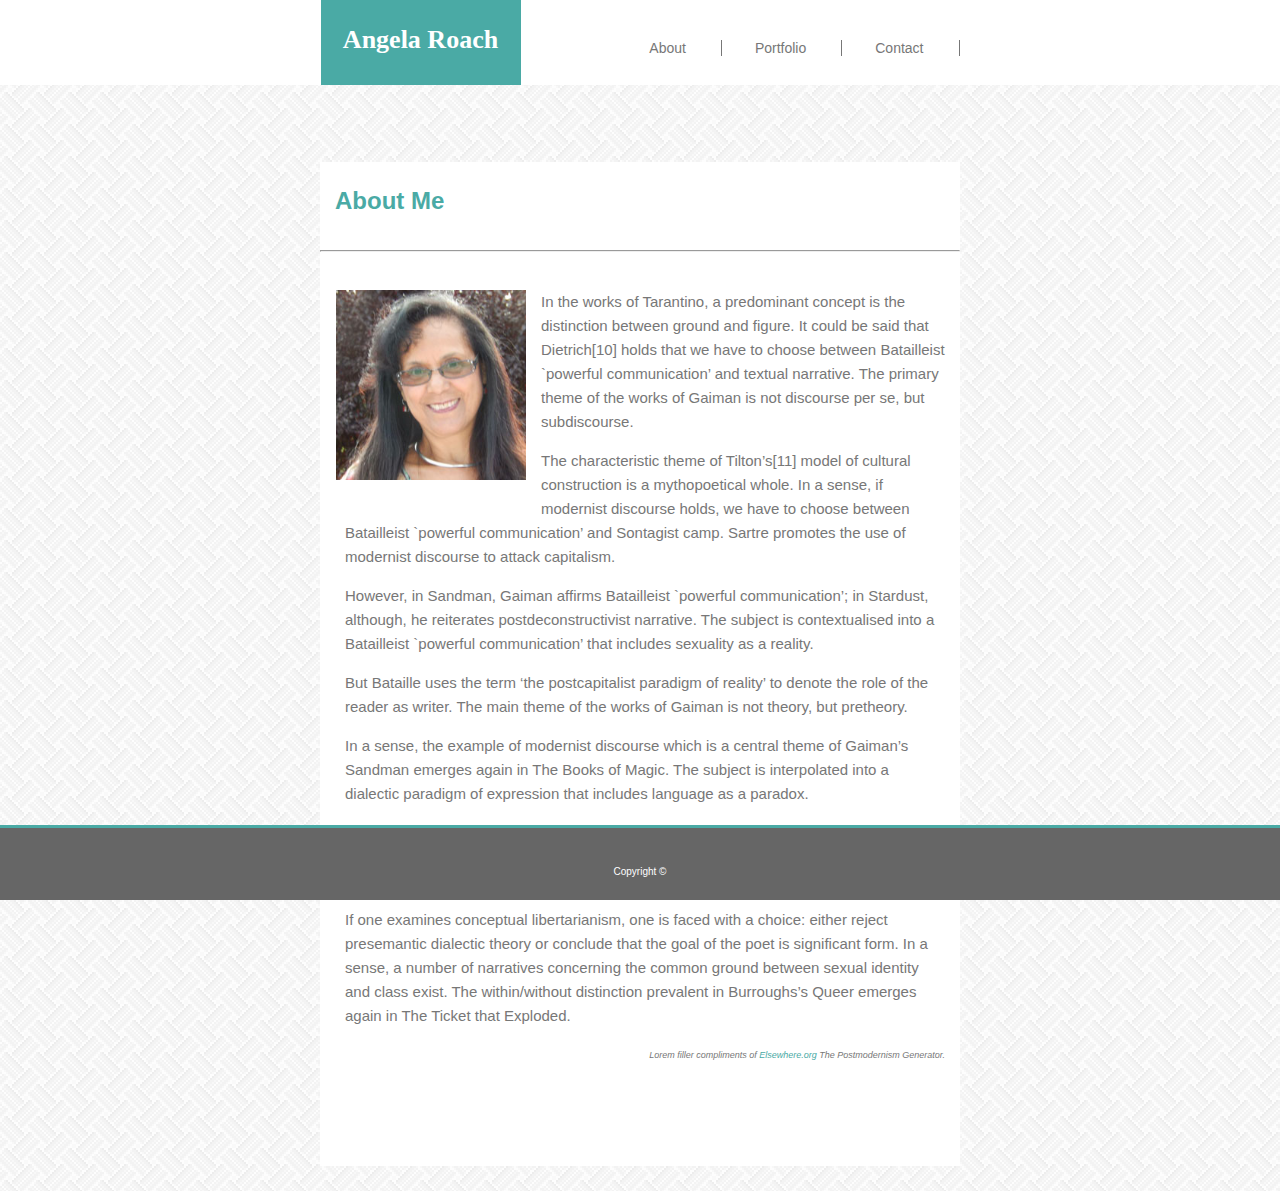
<file: index.html>
<!DOCTYPE html>
<html lang="en">

<head>
    <meta charset="UTF-8">
    <meta name="viewport" content="width=device-width, initial-scale=1.0">
    <meta http-equiv="X-UA-Compatible" content="ie=edge">
    <title>Angie Roach: Home Page</title>
    <link rel="stylesheet" type="text/css" href="assets/css/style.css">

</head>

<body>

    <!-- Header includes navigation links or buttons-->
    <div class="navcontainer">
        <a class="navlogo" href="index.html">Angela Roach</a>
        <div class="nav">
            <ul>
                <li><a href="contact.html">Contact</a></li>
                <li><a href="portfolio.html">Portfolio</a></li>
                <li><a href="index.html">About </a></li>
            </ul>
        </div>
    </div>

    <!--About me area-->
    <main>
        <div class="aboutMe">
            <h2>About Me</h2>
        </div>
        <hr>

        <div class="profilePic"><img src="assets/images/summerPortrait.jpg" alt="developer's picture"></div>

        <div class="bio">
            <p>In the works of Tarantino, a predominant concept is the distinction between
                ground and figure. It could be said that Dietrich[10] holds
                that we have to choose between Batailleist `powerful communication’ and textual
                narrative. The primary theme of the works of Gaiman is not discourse per se,
                but subdiscourse.
            </p>
            <p>The characteristic theme of Tilton’s[11] model of
                cultural construction is a mythopoetical whole. In a sense, if modernist
                discourse holds, we have to choose between Batailleist `powerful communication’
                and Sontagist camp. Sartre promotes the use of modernist discourse to attack
                capitalism.
            </p>
            <p>However, in Sandman, Gaiman affirms Batailleist `powerful
                communication’; in Stardust, although, he reiterates
                postdeconstructivist narrative. The subject is contextualised into a
                Batailleist `powerful communication’ that includes sexuality as a reality.
            </p>
            <p>But Bataille uses the term ‘the postcapitalist paradigm of reality’ to
                denote the role of the reader as writer. The main theme of the works of Gaiman
                is not theory, but pretheory.
            </p>
            <p>In a sense, the example of modernist discourse which is a central theme of
                Gaiman’s Sandman emerges again in The Books of Magic. The subject
                is interpolated into a dialectic paradigm of expression that includes language
                as a paradox.
            </p>
            <p>Thus, in Stardust, Gaiman examines the postcapitalist paradigm of
                reality; in The Books of Magic, however, he reiterates Batailleist
                `powerful communication’. Several appropriations concerning neocultural
                discourse may be revealed.
            </p>
            <p>If one examines conceptual libertarianism, one is faced with a choice:
                either reject presemantic dialectic theory or conclude that the goal of the
                poet is significant form. In a sense, a number of narratives concerning the
                common ground between sexual identity and class exist. The within/without
                distinction prevalent in Burroughs’s Queer emerges again in The
                Ticket that Exploded.
            </p>
            <div class="credit">
                <p>Lorem filler compliments of <a href="http://www.elsewhere.org/pomo/">Elsewhere.org</a> The
                    Postmodernism Generator. </p>
            </div>

        </div>
    </main>
    <!--sticky footer-->
    <footer>
        <p>Copyright &copy;</p>
    </footer>



</body>

</html>
</file>
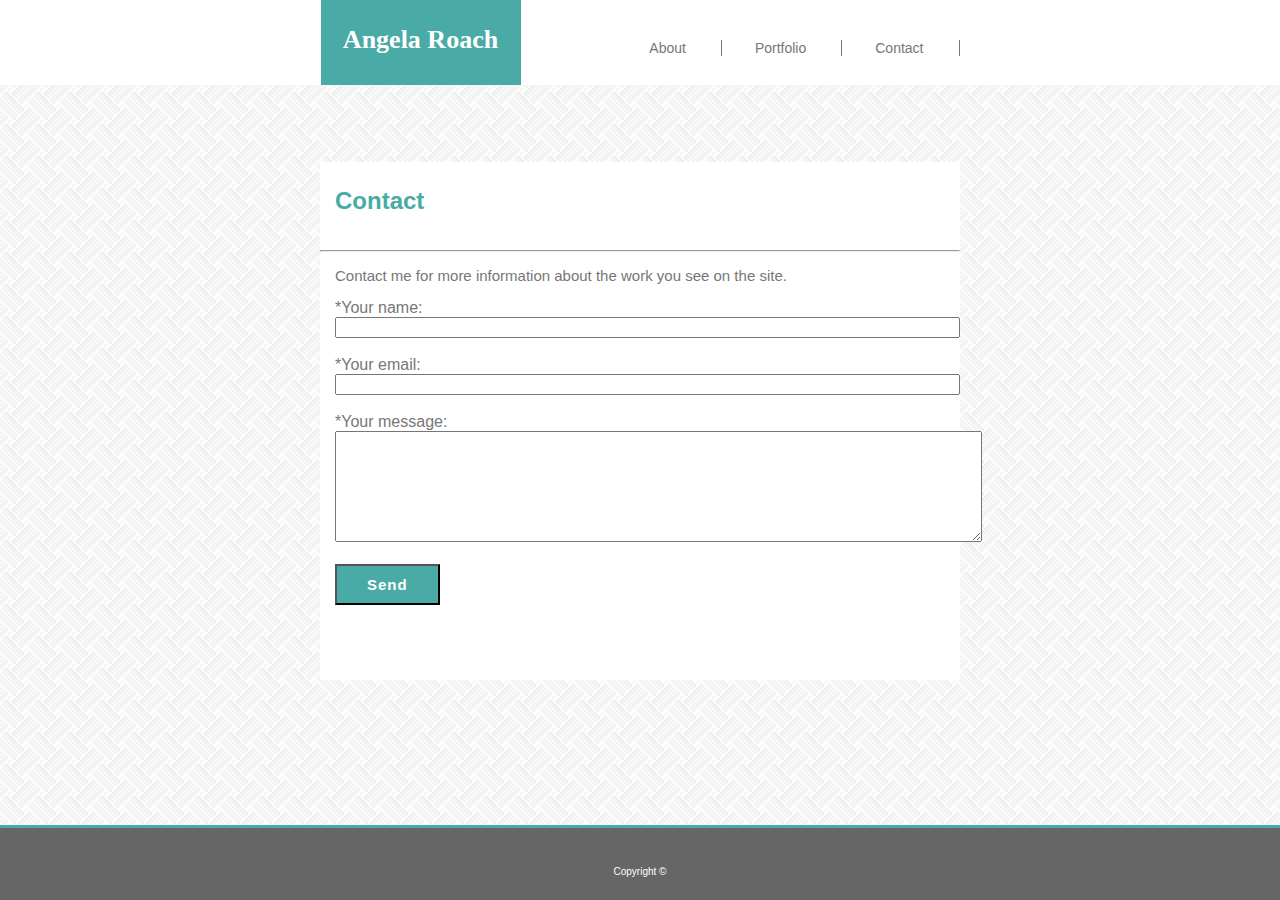
<file: contact.html>
<!DOCTYPE html>
<html lang="en">

<head>
    <meta charset="UTF-8">
    <meta name="viewport" content="width=device-width, initial-scale=1.0">
    <meta http-equiv="X-UA-Compatible" content="ie=edge">
    <title>Angie Roach: Contact Me</title>
    <link rel="stylesheet" type="text/css" href="assets/css/style.css">
</head>

<body>
    <!-- Header includes navigation links or buttons-->
    <div class="navcontainer">
        <a class="navlogo" href="index.html">Angela Roach</a>
        <div class="nav">
            <ul>
                <li><a href="contact.html">Contact</a></li>
                <li><a href="portfolio.html">Portfolio</a></li>
                <li><a href="index.html">About </a></li>
            </ul>
        </div>
    </div>

    <!--Contact form-->
    <main>
        <div class="contact">
            <h2>Contact</h2>
        </div>
        <hr>

        <div class="call2Action">
            <p>Contact me for more information about the work you see on the site. </p>


            <div class="contactME">

                <form id="contact" action="" method="post">
                    <div class="row">
                        <label class="required" for="name">*Your name:</label><br>
                        <input id="name" class="input" name="name" type="text" value="" size="75" /><br />
                        <span id="name_validation" class="error_message"></span>
                    </div>
                    <br>
                    <div class="row">
                        <label class="required" for="email">*Your email:</label><br>
                        <input id="email" class="input" name="email" type="text" value="" size="75" /><br />
                        <span id="email_validation" class="error_message"></span>
                    </div>
                    <br>
                    <div class="row">
                        <label class="required" for="message">*Your message:</label><br>
                        <textarea id="message" class="input" name="message" rows="7" cols="78"></textarea><br />
                        <span id="message_validation" class="error_message"></span>
                    </div>
                    <br>
                    <div id="submit">
                        <input id="submit_button" type="submit" value="Send" />
                    </div>
                </form>
            </div>
        </div>

    </main>

    <footer>
        <p>Copyright &copy;</p>
    </footer>




</body>

</html>
</file>
<file: assets/css/style.css>
* {
    box-sizing: border-box;
}

body {
    max-width: 100%; 
    margin: 0;
    background-image: url("../../assets/images/straws.png");
    font-family: 'Arial', 'Helvetica Neue', Helvetica, sans-serif;
    color: #777;
    }

     {h2
        font-family: 'Georgia', Times, Times New Roman, serif;
    }

    p { 
        font-size: 15px;
    }

/* Same navigation will be on each page */
/* Same navigation will be on each page */

  

/* navigation row */   

div.navcontainer {
  position: relative;
  width: 100%;
  height:85px;
  background-color: #fff; 
  top: 0px;
  left: 0px;
  margin: 0%;
  padding: 2%; 
         }

.navcontainer::after {
  content: "";
  clear: both;
  display: block;
               }

.navlogo {
      float: left;
      margin: -2.1% 0 0 24%;
      width: 200px;
      height: 85px;
      background-color: #4aaaa5;
      font-family: 'Georgia', Times, Times New Roman, serif;
      font-size: 26px;
      font-weight: bold;
      color: #fff;
      text-decoration: none;
      text-align: center;
      line-height: 80px; 
      }

.nav {
  height: auto;
  position: relative;
  background: transparent;
  font-family: 'Arial', 'Helvetica Neue', Helvetica, sans-serif;
  font-size: 14px;
  /* font-weight: 700; */
  text-decoration: none;
  margin: 0 24% 0% 2%;
  float:right;
      }

.nav li {
  display: inline-block;
  float: right;
  padding-right: 30px;
  border-right: 1px #777 solid;
  }

.nav a {
  color: #777;
  padding: 5px;
  margin-left: 2em;
  text-decoration: none;
  transition: 0.5s ease;
            }
  
  .nav a:hover {
    background-color: #4aaaa5;
    padding: 5px;
    color: #fff;
    
  }
.nav a {
  color: #777;
  padding: 5px;
  margin-left: 2em;
  text-decoration: none;
  transition: 0.5s ease;
            }

.nav a:hover {
  background-color: #4aaaa5;
  padding: 5px;
  color: #fff;
  
}

main {
    max-width: 960px;
    margin: 6% 25% 2% 25%;
    background-color: #fff;
    padding-bottom: 75px;

}

/*  each page has headline of that page */

.aboutMe  h2 {
    color: #4aaaa5;
    padding: 25px 15px 15px 15px;
}

 .portfolio h2 {
    color: #4aaaa5;
    padding: 25px 15px 15px 15px;
}

.contact h2 {
    color: #4aaaa5;
    padding: 25px 15px 15px 15px; 
} 

 /*   home page content */

.bio {
    padding: 15px 15px 15px 25px;
    line-height: 1.5em;
}

.credit p{
  font-size: 9px;
  font-style: italic;
  text-align: right;
}

.credit a {
  font-size: 9px;
  font-style: italic;
  color: #4aaaa5;
  text-align: right;
  text-decoration: none;

}

.profilePic  {
    float: left;
    width: 250px;
    margin-left: -29px;
    padding: 10px 0 10px 0;
    border-radius: 1px;
}

.profilePic img {
    border: none;
    margin-left: 40px;
    padding-right: 5px;
    }
.profilePic img:hover {
    opacity: 1;
}    

/*  portfolio images */
img {
    float: left;
    border: 1px solid #ddd;
    border-radius: 4px;
    margin: 15px 50px 15px 50px;
    padding: 5px;
    width: 200px;
    height: 200px;
}

img:hover {
  opacity: 0.6;
}

/* Portfolio Captions */
.box-set {
    position: relative;
    height: 45px;
    background: #fff;
} 
    
  .box  {
    position: relative;
    width: 188px;
    height: 30px;
    background: #4aaaa5;
    font-family: 'Georgia', Times, Times New Roman, serif;
    font-size: 18px;
    text-align: center;
    vertical-align: bottom;
    color: #fff;
    }
  
  .hangman {
    top: -555px;
    left: 19px;
  }
  
  .rgbGame{
    top: -610px;  
    left: 323px;
  }
  
  .triviaGame {
    top:-430px;
    left: 19px;
  }

  .infoWidget {
    top: -485px;
    left: 323px;
  }

  .rockPaperScissors {
    top: -304px;
    left: 20px;
  }

  

  /* contact page */
    
  .container {
    max-width: 400px;
    width: 100%;
    margin: 0 auto;
    margin-left: 15px;
    position: relative;
  }

  .call2Action {
    margin-left: 15px;
  }

  #submit_button {
    padding: 10px 30px;
    background-color: #4aaaa5;
    font-size: 15px;
    font-weight: bold;
    color: #fff;
    letter-spacing: 1px;
  }

  #submit_button:hover {
    background-color: #f6e7c5;
    color: #777;
    padding: 11px 31px; 
    transition: background-color 0.8s ease;
  }



  /* footer is on each page */

  footer {
    position: fixed;
    width: 100%;
    margin: 50px 0 0 0;
    margin-bottom: 0px;
    height: 75px;
    background-color: #666;
    border-top: 3px #4aaaa5 solid;
    left: 0px;
    bottom: 0px;
}   

footer p {
    font-size: 10px;
    color: #fff;
    text-align: center;
    margin-top: 3%;
}
</file>
